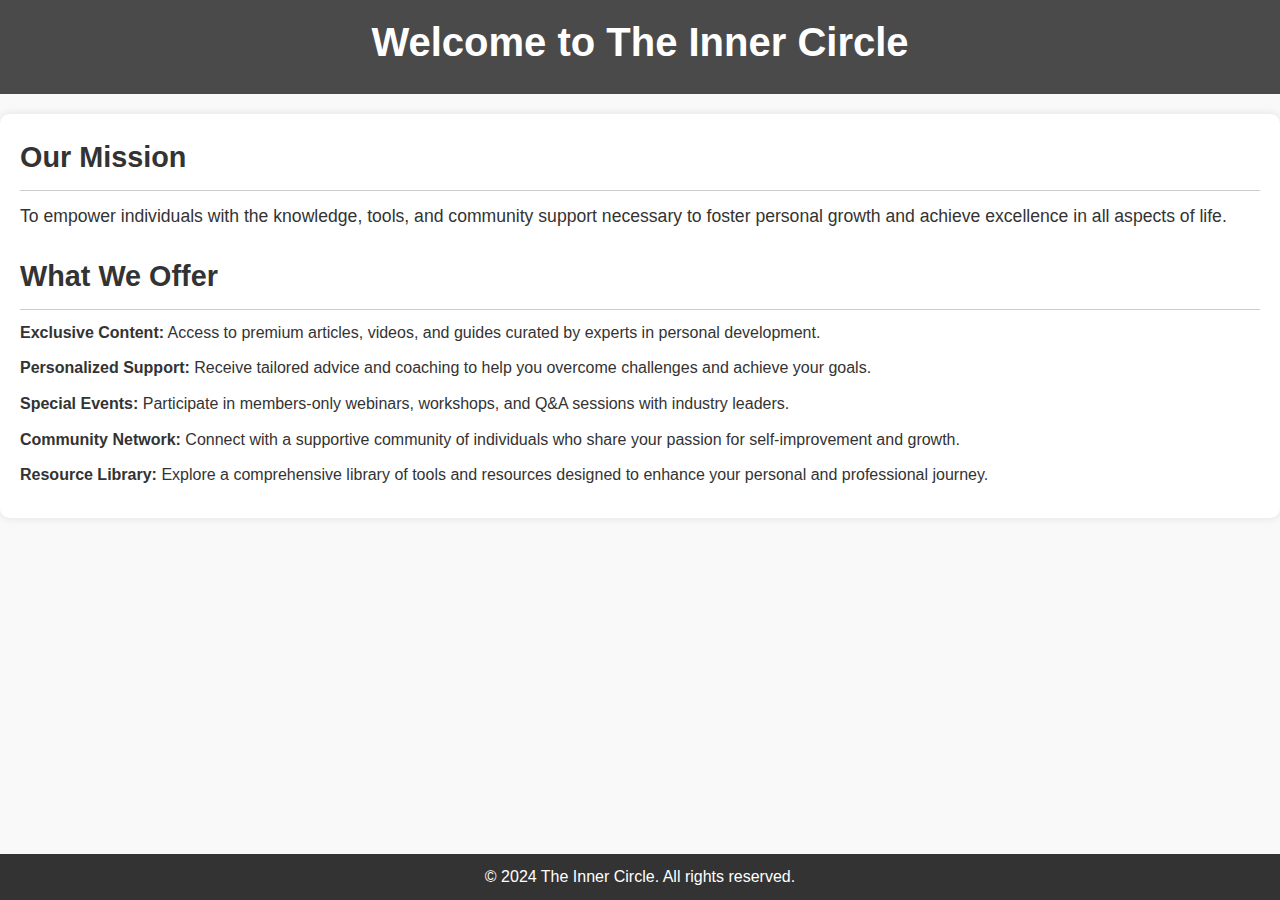
<file: about.html>
<!DOCTYPE html>
<html lang="en">
<head>
    <meta charset="UTF-8">
    <meta name="viewport" content="width=device-width, initial-scale=1.0">
    <title>About Us - The Inner Circle</title>
    <link rel="stylesheet" href="frank.css">
</head>
<body>
    <header>
        <h1>Welcome to The Inner Circle</h1>
    </header>
    <main>
        <section class="mission">
            <h2>Our Mission</h2>
            <p>To empower individuals with the knowledge, tools, and community support necessary to foster personal growth and achieve excellence in all aspects of life.</p>
        </section>
        <section class="offer">
            <h2>What We Offer</h2>
            <ul>
                <li><strong>Exclusive Content:</strong> Access to premium articles, videos, and guides curated by experts in personal development.</li>
                <li><strong>Personalized Support:</strong> Receive tailored advice and coaching to help you overcome challenges and achieve your goals.</li>
                <li><strong>Special Events:</strong> Participate in members-only webinars, workshops, and Q&A sessions with industry leaders.</li>
                <li><strong>Community Network:</strong> Connect with a supportive community of individuals who share your passion for self-improvement and growth.</li>
                <li><strong>Resource Library:</strong> Explore a comprehensive library of tools and resources designed to enhance your personal and professional journey.</li>
            </ul>
        </section>
    </main>
    <footer>
        <p>&copy; 2024 The Inner Circle. All rights reserved.</p>
    </footer>
</body>
</html>
</file>
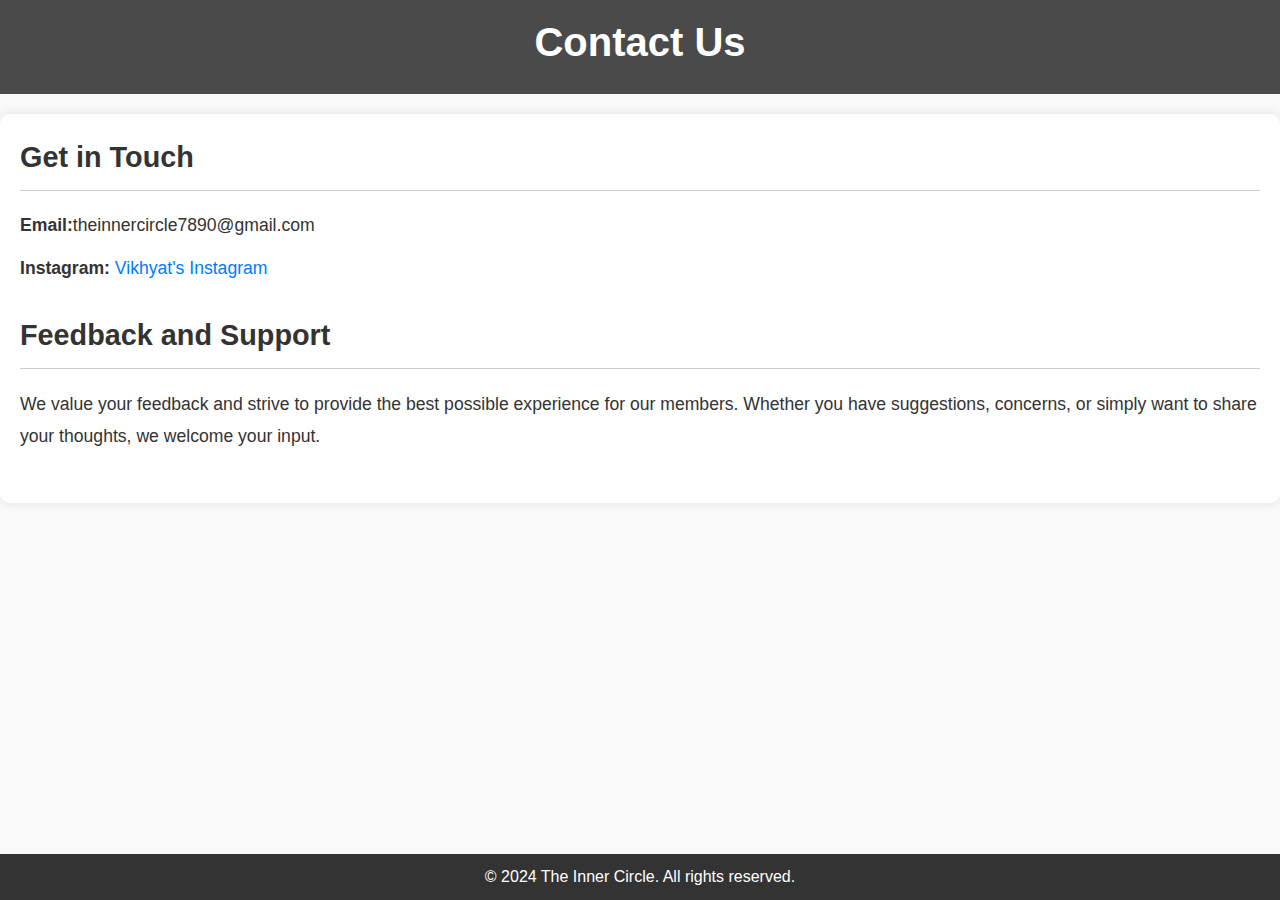
<file: contacts.html>
<!DOCTYPE html>
<html lang="en">
<head>
    <meta charset="UTF-8">
    <meta name="viewport" content="width=device-width, initial-scale=1.0">
    <title>Contact Us - The Inner Circle</title>
    <link rel="stylesheet" href="frank.css">
</head>
<body>
    <header>
        <h1>Contact Us</h1>
    </header>
    <main>
        <section class="contact-info">
            <h2>Get in Touch</h2>
            <ul>
                <li><strong>Email:</strong>theinnercircle7890@gmail.com</li>
                
                <li><strong>Instagram:</strong> <a href="https://www.instagram.com/honestly_vikh?igsh=MTRwbjhyZjRxeTVmdw==" target="_blank">Vikhyat's Instagram</a></li>
                
                
                
            </ul>
        </section>
        <section class="feedback">
            <h2>Feedback and Support</h2>
            <p>We value your feedback and strive to provide the best possible experience for our members. Whether you have suggestions, concerns, or simply want to share your thoughts, we welcome your input.</p>
        </section>
    </main>
    <footer>
        <p>&copy; 2024 The Inner Circle. All rights reserved.</p>
    </footer>
</body>
</html>
</file>
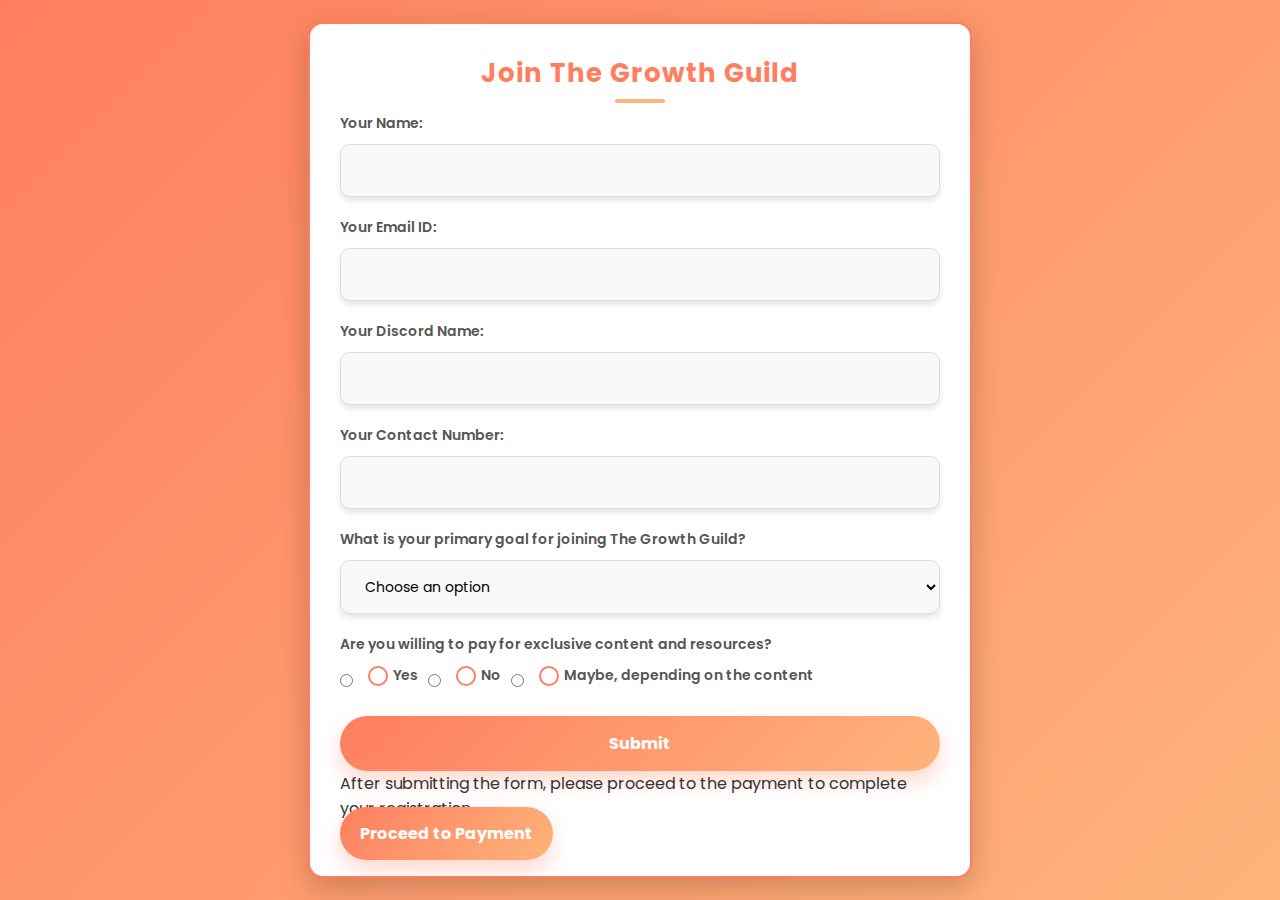
<file: form.html>
<!DOCTYPE html>
<html lang="en">
<head>
    <meta charset="UTF-8">
    <meta name="viewport" content="width=device-width, initial-scale=1.0">
    <title>The Growth Guild Registration</title>
    <link rel="stylesheet" href="how.css">
    <link href="https://fonts.googleapis.com/css2?family=Poppins:wght@400;600;700&display=swap" rel="stylesheet">
</head>
<body>
  <div class="container">
    <h2>Join The Growth Guild</h2>
    <form action="https://formcarry.com/s/PFVeYo-l3Ug" method="POST" enctype="multipart/form-data">
      <input type="hidden" name="form-name" value="growthGuildForm">
      
      <div class="form-group">
        <label for="name">Your Name:</label>
        <input type="text" id="name" name="name" required>
      </div>

      <div class="form-group">
        <label for="email">Your Email ID:</label>
        <input type="email" id="email" name="email" required>
      </div>

      <div class="form-group">
        <label for="discord">Your Discord Name:</label>
        <input type="text" id="discord" name="discord" required>
      </div>

      <div class="form-group">
        <label for="contact">Your Contact Number:</label>
        <input type="tel" id="contact" name="contact" required>
      </div>

      <div class="form-group">
        <label for="goal">What is your primary goal for joining The Growth Guild?</label>
        <select id="goal" name="goal" required>
          <option value="">Choose an option</option>
          <option value="Personal Growth">Personal Growth</option>
          <option value="Networking">Networking</option>
          <option value="Learning New Skills">Learning New Skills</option>
          <option value="Other">Other (please specify)</option>
        </select>
      </div>

      <div class="form-group">
        <label>Are you willing to pay for exclusive content and resources?</label>
        <div class="radio-group">
          <input type="radio" id="payYes" name="pay" value="Yes" required>
          <label for="payYes">Yes</label>

          <input type="radio" id="payNo" name="pay" value="No">
          <label for="payNo">No</label>

          <input type="radio" id="payMaybe" name="pay" value="Maybe">
          <label for="payMaybe">Maybe, depending on the content</label>
        </div>
      </div>

      <button type="submit">Submit</button>
    </form>

    <p>After submitting the form, please proceed to the payment to complete your registration.</p>
    <a href="https://your-payment-form-link.com" class="button">Proceed to Payment</a>
  </div>
</body>
</html>
</file>
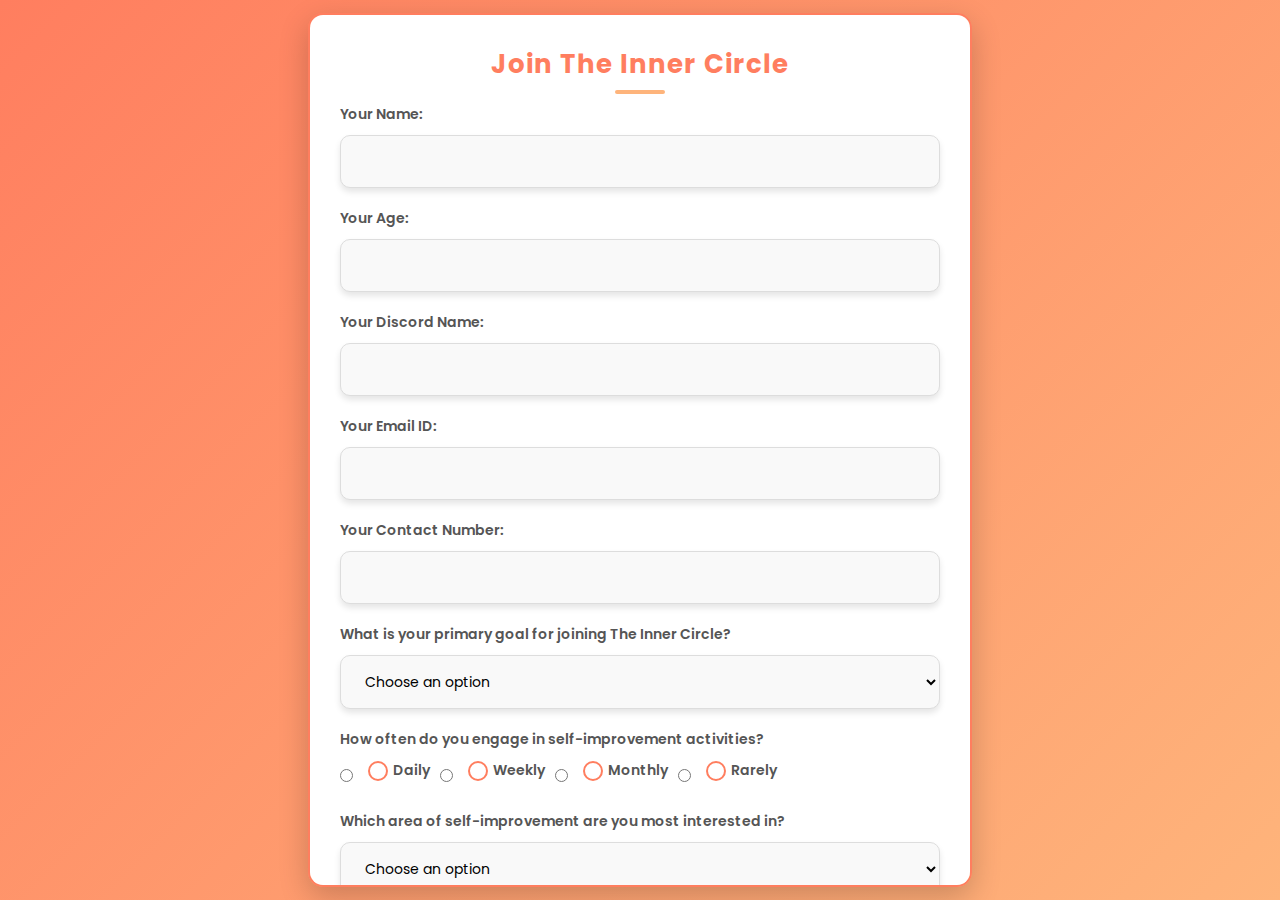
<file: form.html(og).html>
<!DOCTYPE html>
<html lang="en">
<head>
    <meta charset="UTF-8">
    <meta name="viewport" content="width=device-width, initial-scale=1.0">
    <title>The Inner Circle Registration</title>
    <link rel="stylesheet" href="rocky.css">
    <link href="https://fonts.googleapis.com/css2?family=Poppins:wght@400;600;700&display=swap" rel="stylesheet">
</head>
<body>
  <div class="container">
    <h2>Join The Inner Circle</h2>
    <form action=https://formcarry.com/s/PFVeYo-l3Ug method="POST" enctype="multipart/form-data" >
      <input type="hidden" name="form-name" value="innerCircleForm">
      <div class="form-group">
        <label for="name">Your Name:</label>
        <input type="text" id="name" name="name" required>
      </div>

      <div class="form-group">
        <label for="age">Your Age:</label>
        <input type="number" id="age" name="age" required>
      </div>

      <div class="form-group">
        <label for="discord">Your Discord Name:</label>
        <input type="text" id="discord" name="discord" required>
      </div>

      <div class="form-group">
        <label for="email">Your Email ID:</label>
        <input type="email" id="email" name="email" required>
      </div>

      <div class="form-group">
        <label for="contact">Your Contact Number:</label>
        <input type="tel" id="contact" name="contact" required>
      </div>

      <div class="form-group">
        <label for="goal">What is your primary goal for joining The Inner Circle?</label>
        <select id="goal" name="goal" required>
          <option value="">Choose an option</option>
          <option value="Personal Growth">Personal Growth</option>
          <option value="Networking">Networking</option>
          <option value="Learning New Skills">Learning New Skills</option>
          <option value="Other">Other (please specify)</option>
        </select>
      </div>

      <div class="form-group">
        <label>How often do you engage in self-improvement activities?</label>
        <div class="radio-group">
          <input type="radio" id="activityDaily" name="activity" value="Daily" required>
          <label for="activityDaily">Daily</label>

          <input type="radio" id="activityWeekly" name="activity" value="Weekly">
          <label for="activityWeekly">Weekly</label>

          <input type="radio" id="activityMonthly" name="activity" value="Monthly">
          <label for="activityMonthly">Monthly</label>

          <input type="radio" id="activityRarely" name="activity" value="Rarely">
          <label for="activityRarely">Rarely</label>
        </div>
      </div>

      <div class="form-group">
        <label>Which area of self-improvement are you most interested in?</label>
        <select id="interest" name="interest" required>
          <option value="">Choose an option</option>
          <option value="Mental Health">Mental Health</option>
          <option value="Physical Fitness">Physical Fitness</option>
          <option value="Financial Literacy">Financial Literacy</option>
          <option value="Emotional Intelligence">Emotional Intelligence</option>
        </select>
      </div>

      <div class="form-group">
        <label>What types of content would you like to see in The Inner Circle?</label>
        <div class="checkbox-group">
          <input type="checkbox" id="contentWorkshops" name="content" value="Workshops/Webinars">
          <label for="contentWorkshops">Workshops/Webinars</label>

          <input type="checkbox" id="contentArticles" name="content" value="Articles and Resources">
          <label for="contentArticles">Articles and Resources</label>

          <input type="checkbox" id="contentDiscussions" name="content" value="Group Discussions">
          <label for="contentDiscussions">Group Discussions</label>

          <input type="checkbox" id="contentChallenges" name="content" value="Challenges and Competitions">
          <label for="contentChallenges">Challenges and Competitions</label>
        </div>
      </div>

      <div class="form-group">
        <label>How do you prefer to connect with other members?</label>
        <select id="connect" name="connect" required>
          <option value="">Choose an option</option>
          <option value="Text Channels">Text Channels</option>
          <option value="Voice Channels">Voice Channels</option>
          <option value="Video Calls">Video Calls</option>
          <option value="In-person Meetups">In-person Meetups</option>
        </select>
      </div>

      <div class="form-group">
        <label>How did you hear about The Inner Circle?</label>
        <select id="referral" name="referral" required>
          <option value="">Choose an option</option>
          <option value="Social Media">Social Media</option>
          <option value="Friend or Referral">Friend or Referral</option>
          <option value="Online Search">Online Search</option>
          <option value="Other">Other (please specify)</option>
        </select>
      </div>

      <div class="form-group">
        <label>What motivates you the most to participate in self-improvement communities?</label>
        <select id="motivation" name="motivation" required>
          <option value="">Choose an option</option>
          <option value="Accountability">Accountability</option>
          <option value="Support and Encouragement">Support and Encouragement</option>
          <option value="Sharing Knowledge">Sharing Knowledge</option>
          <option value="Personal Challenges">Personal Challenges</option>
        </select>
      </div>

      <div class="form-group">
        <label>Which feature do you think is most important for our community?</label>
        <select id="communityFeature" name="communityFeature" required>
          <option value="">Choose an option</option>
          <option value="Access to Experts">Access to Experts</option>
          <option value="Resource Library">Resource Library</option>
          <option value="Community Events">Community Events</option>
          <option value="Member Spotlights">Member Spotlights</option>
        </select>
      </div>

      <div class="form-group">
        <label>What challenges do you face in your personal growth journey?</label>
        <div class="checkbox-group">
          <input type="checkbox" id="challengeTime" name="challenges" value="Lack of Time">
          <label for="challengeTime">Lack of Time</label>

          <input type="checkbox" id="challengeMotivation" name="challenges" value="Motivation">
          <label for="challengeMotivation">Motivation</label>

          <input type="checkbox" id="challengeResources" name="challenges" value="Resources">
          <label for="challengeResources">Resources</label>

          <input type="checkbox" id="challengeSupport" name="challenges" value="Community Support">
          <label for="challengeSupport">Community Support</label>
        </div>
      </div>

      <div class="form-group">
        <label>Are you willing to pay for exclusive content and resources?</label>
        <div class="radio-group">
          <input type="radio" id="payYes" name="pay" value="Yes" required>
          <label for="payYes">Yes</label>

          <input type="radio" id="payNo" name="pay" value="No">
          <label for="payNo">No</label>

          <input type="radio" id="payMaybe" name="pay" value="Maybe">
          <label for="payMaybe">Maybe, depending on the content</label>
        </div>
      </div>

      <button type="submit">Submit</button>
      <div style="display:none">
        <input type="text" name="bot-field">
      </div>
    </form>
  </div>
</body>
</html>
</file>
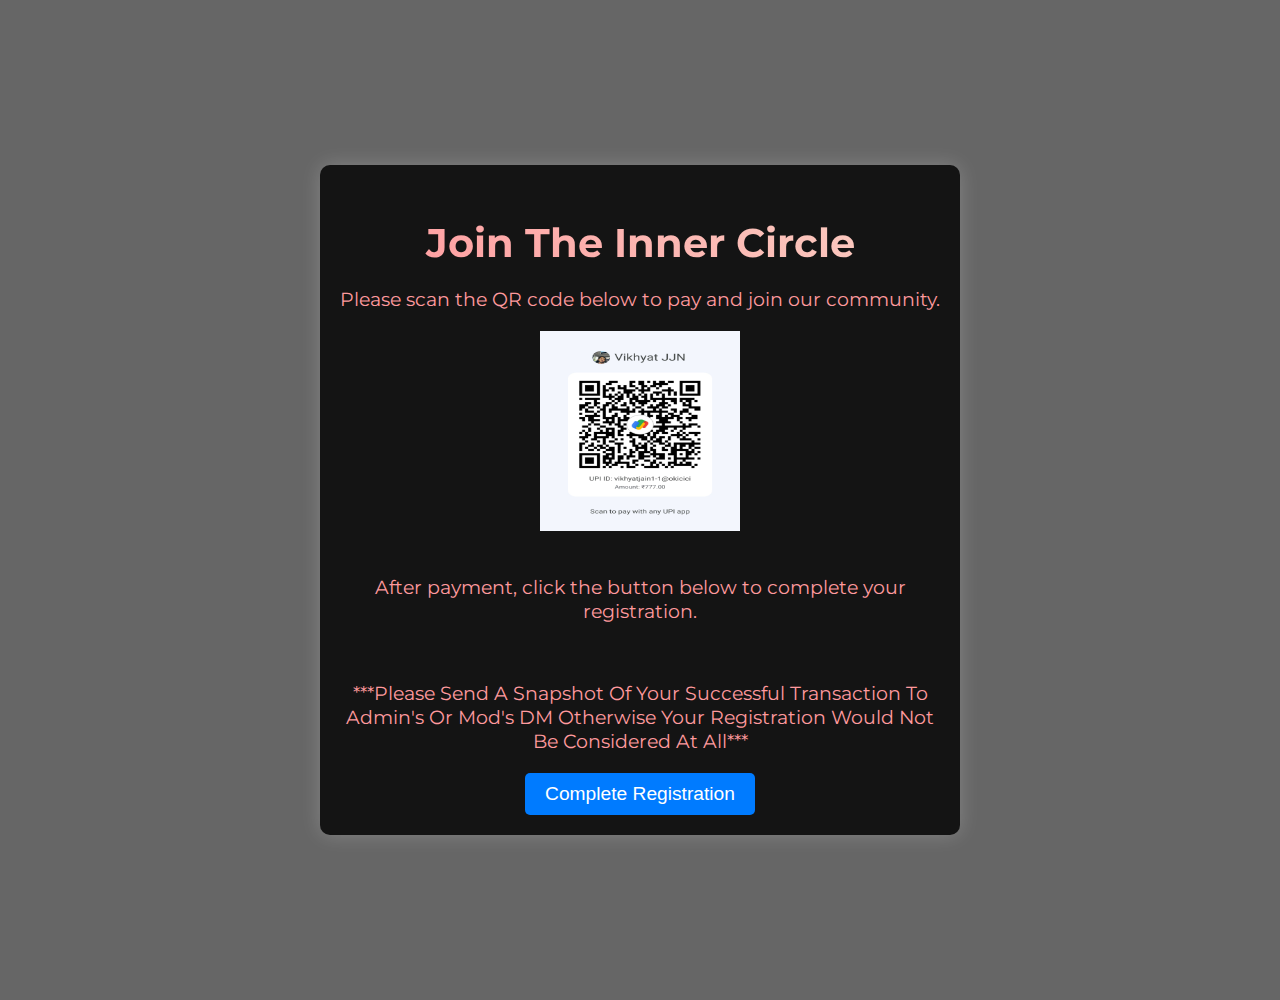
<file: profile.html>
<!DOCTYPE html>
<html lang="en">
<head>
    <meta charset="UTF-8">
    <meta name="viewport" content="width=device-width, initial-scale=1.0">
    <title>The Inner Circle - Payment Gateway</title>
    <link rel="stylesheet" href="https://fonts.googleapis.com/css2?family=Montserrat:wght@400;600;700&display=swap">
    <style>
        body, html {
            height: 100%;
            margin: 0;
            font-family: 'Montserrat', sans-serif;
            background-image: url('https://png.pngtree.com/thumb_back/fh260/background/20220217/pngtree-blue-technology-background-in-the-era-of-aesthetic-technology-and-intelligence-image_945156.jpg');
            background-size: cover;
            background-position: center;
            color: white;
            text-align: center;
        }

        .form-container {
            display: flex;
            flex-direction: column;
            justify-content: center;
            align-items: center;
            height: 100vh;
            padding: 50px 20px;
            background: rgba(0, 0, 0, 0.6);
            animation: fadeIn 2s ease-in-out;
        }

        .form-container .content {
            max-width: 600px;
            width: 100%;
            padding: 20px;
            border-radius: 10px;
            background: rgba(0, 0, 0, 0.8);
            box-shadow: 0 0 20px rgba(255, 255, 255, 0.2);
            text-align: center;
        }

        .form-container h2 {
            font-size: 2.5em;
            font-weight: 700;
            margin-bottom: 20px;
            background: linear-gradient(45deg, #ff9a9e, #fad0c4);
            -webkit-background-clip: text;
            -webkit-text-fill-color: transparent;
        }

        .form-container p {
            font-size: 1.2em;
            margin-bottom: 20px;
            color: #ff9a9e;
        }

        .form-container img {
            width: 200px;
            height: 200px;
            margin-bottom: 20px;
        }

        .form-container button {
            padding: 10px 20px;
            font-size: 1.2em;
            color: white;
            background-color: #007BFF;
            border: none;
            border-radius: 5px;
            cursor: pointer;
            transition: background-color 0.3s, transform 0.3s;
            animation: bounce 2s infinite;
            display: none;
        }

        .form-container button.active {
            display: inline-block;
        }

        .form-container button:hover {
            background-color: #0056b3;
            transform: scale(1.1);
        }

        @keyframes bounce {
            0%, 100% {
                transform: translateY(0);
            }
            50% {
                transform: translateY(-10px);
            }
        }

        @keyframes fadeIn {
            from {
                opacity: 0;
            }
            to {
                opacity: 1;
            }
        }
    </style>
    <script>
        // Simulated check for payment completion
        function checkPaymentCompletion() {
            // Replace with actual logic to check payment status
            const paymentCompleted = true; // Example: Assume payment is completed
            
            if (paymentCompleted) {
                document.getElementById('completion-button').classList.add('active');
            } else {
                setTimeout(checkPaymentCompletion, 2000); // Check again after 2 seconds if payment not completed
            }
        }

        // Start checking payment status on page load
        window.onload = function() {
            checkPaymentCompletion();
        };
    </script>
</head>
<body>
    <div class="form-container">
        <div class="content">
            <h2>Join The Inner Circle</h2>
            <p>Please scan the QR code below to pay and join our community.</p>
            <img src="WhatsApp Image 2024-07-16 at 14.11.41_267538b4.jpg" alt="Google Pay QR Code">
            <p>After payment, click the button below to complete your registration.</p>
            <br>
            <p>***Please Send A Snapshot Of Your Successful Transaction To Admin's Or Mod's DM Otherwise Your Registration Would Not Be Considered At All***</p>
            <button id="completion-button" onclick="window.location.href='form.html(og).html'">Complete Registration</button>
        </div>
    </div>
</body>
</html>
</file>
<file: frank.css>
/* Reset default browser styles */
* {
    margin: 0;
    padding: 0;
    box-sizing: border-box;
}

/* Body and general styling */
body {
    font-family: 'Segoe UI', Tahoma, Geneva, Verdana, sans-serif;
    line-height: 1.6;
    background-color: #f9f9f9;
    color: #333;
    margin: 0;
    padding: 0;
}

.container {
    max-width: 960px;
    margin: 0 auto;
    padding: 20px;
}

/* Header */
header {
    background-color: rgba(0, 0, 0, 0.7);
    color: #fff;
    padding: 10px 0;
    text-align: center;
}

header h1 {
    font-size: 2.5em;
    margin-bottom: 10px;
}

/* Main content */
main {
    background-color: rgba(255, 255, 255, 0.9);
    border-radius: 10px;
    box-shadow: 0 0 10px rgba(0, 0, 0, 0.1);
    padding: 20px;
    margin-top: 20px;
}

main h2 {
    color: #333;
    font-size: 1.8em;
    margin-bottom: 10px;
    border-bottom: 1px solid #ccc;
    padding-bottom: 10px;
}

main p {
    font-size: 1.1em;
    line-height: 1.8;
    margin-bottom: 20px;
}

/* Lists and links */
ul {
    list-style-type: none;
    margin-left: 0;
    padding-left: 0;
}

ul li {
    margin-bottom: 10px;
}

a {
    color: #007bff;
    text-decoration: none;
    position: relative;
    transition: color 0.3s ease;
    cursor: pointer;
}

a:hover {
    color: #0044cc;
}

/* Contact info section */
.contact-info {
    margin-bottom: 30px;
}

.contact-info ul {
    font-size: 1.1em;
}

.contact-info ul li {
    margin-bottom: 15px;
}

.contact-info h2 {
    color: #333;
    font-size: 1.8em;
    margin-bottom: 20px;
    border-bottom: 1px solid #ccc;
    padding-bottom: 10px;
}

/* Feedback section */
.feedback {
    margin-bottom: 30px;
}

.feedback h2 {
    color: #333;
    font-size: 1.8em;
    margin-bottom: 20px;
    border-bottom: 1px solid #ccc;
    padding-bottom: 10px;
}

/* Footer */
footer {
    background-color: #333;
    color: #fff;
    text-align: center;
    padding: 10px 0;
    position: fixed;
    bottom: 0;
    width: 100%;
}

@media (max-width: 768px) {
    main {
        padding: 15px;
    }
    header h1 {
        font-size: 2em;
    }
    main h2 {
        font-size: 1.5em;
    }
    main p {
        font-size: 1em;
    }
}
</file>
<file: how.css>
/* Reset some default styles */
body, h2, p, input, select, label, button {
    margin: 0;
    padding: 0;
    box-sizing: border-box;
    font-family: 'Poppins', sans-serif;
  }
  
  body {
    background: linear-gradient(135deg, #ff7e5f 0%, #feb47b 100%);
    display: flex;
    justify-content: center;
    align-items: center;
    height: 100vh;
    padding: 20px;
    overflow: hidden;
    color: #333;
  }
  
  .container {
    background: white;
    padding: 30px;
    border-radius: 15px;
    box-shadow: 0 10px 30px rgba(0, 0, 0, 0.2);
    width: 100%;
    max-width: 600px;
    overflow-y: auto;
    max-height: 90vh;
    animation: fadeIn 1s ease-in-out;
    border: 2px solid #ff7e5f;
  }
  
  h2 {
    text-align: center;
    color: #ff7e5f;
    margin-bottom: 20px;
    font-size: 26px;
    font-weight: 700;
    letter-spacing: 1px;
    position: relative;
  }
  
  h2:before {
    content: '';
    position: absolute;
    width: 50px;
    height: 4px;
    background: #feb47b;
    bottom: -10px;
    left: 50%;
    transform: translateX(-50%);
    border-radius: 2px;
  }
  
  form {
    display: grid;
    gap: 20px;
  }
  
  .form-group {
    display: flex;
    flex-direction: column;
  }
  
  label {
    font-weight: 600;
    margin-bottom: 10px;
    color: #555;
    font-size: 14px;
    transition: color 0.3s;
  }
  
  input[type="text"],
  input[type="email"],
  input[type="tel"],
  select {
    width: 100%;
    padding: 15px 20px;
    border: 1px solid #ddd;
    border-radius: 10px;
    font-size: 14px;
    transition: all 0.3s;
    background: #f9f9f9;
    box-shadow: 0 4px 6px rgba(0, 0, 0, 0.1);
  }
  
  input[type="text"]:focus,
  input[type="email"]:focus,
  input[type="tel"]:focus,
  select:focus {
    border-color: #ff7e5f;
    box-shadow: 0 0 10px rgba(255, 126, 95, 0.5);
    outline: none;
    background: #fff;
  }
  
  .radio-group,
  .checkbox-group {
    display: flex;
    flex-wrap: wrap;
    gap: 10px;
  }
  
  .radio-group input,
  .checkbox-group input {
    margin-right: 5px;
  }
  
  .radio-group label,
  .checkbox-group label {
    font-size: 14px;
    color: #555;
    cursor: pointer;
    position: relative;
    padding-left: 25px;
  }
  
  .radio-group label:before,
  .checkbox-group label:before {
    content: '';
    position: absolute;
    left: 0;
    top: 50%;
    transform: translateY(-50%);
    width: 16px;
    height: 16px;
    border: 2px solid #ff7e5f;
    border-radius: 50%;
    background: #fff;
  }
  
  .radio-group input:checked + label:before {
    background: #ff7e5f;
    box-shadow: 0 0 0 3px rgba(255, 126, 95, 0.2);
  }
  
  .checkbox-group label:before {
    border-radius: 4px;
  }
  
  .checkbox-group input:checked + label:before {
    background: #ff7e5f;
    box-shadow: 0 0 0 3px rgba(255, 126, 95, 0.2);
  }
  
  button,
  .button {
    background: linear-gradient(135deg, #ff7e5f 0%, #feb47b 100%);
    color: white;
    border: none;
    padding: 15px 20px;
    font-size: 16px;
    font-weight: bold;
    border-radius: 50px;
    cursor: pointer;
    transition: all 0.3s;
    box-shadow: 0 10px 20px rgba(255, 126, 95, 0.3);
    text-decoration: none;
    text-align: center;
  }
  
  button:hover,
  .button:hover {
    background: linear-gradient(135deg, #feb47b 0%, #ff7e5f 100%);
    box-shadow: 0 15px 30px rgba(255, 126, 95, 0.4);
    transform: translateY(-2px);
  }
  
  @keyframes fadeIn {
    from {
      opacity: 0;
      transform: translateY(-20px);
    }
    to {
      opacity: 1;
      transform: translateY(0);
    }
  }
</file>
<file: rocky.css>
/* Reset some default styles */
body, h2, p, input, select, label, button {
  margin: 0;
  padding: 0;
  box-sizing: border-box;
  font-family: 'Poppins', sans-serif;
}

body {
  background: linear-gradient(135deg, #ff7e5f 0%, #feb47b 100%);
  display: flex;
  justify-content: center;
  align-items: center;
  height: 100vh;
  padding: 20px;
  overflow: hidden;
  color: #333;
}

.container {
  background: white;
  padding: 30px;
  border-radius: 15px;
  box-shadow: 0 10px 30px rgba(0, 0, 0, 0.2);
  width: 100%;
  max-width: 600px;
  overflow-y: auto;
  max-height: 90vh;
  animation: fadeIn 1s ease-in-out;
  border: 2px solid #ff7e5f;
}

h2 {
  text-align: center;
  color: #ff7e5f;
  margin-bottom: 20px;
  font-size: 26px;
  font-weight: 700;
  letter-spacing: 1px;
  position: relative;
}

h2:before {
  content: '';
  position: absolute;
  width: 50px;
  height: 4px;
  background: #feb47b;
  bottom: -10px;
  left: 50%;
  transform: translateX(-50%);
  border-radius: 2px;
}

form {
  display: grid;
  gap: 20px;
}

.form-group {
  display: flex;
  flex-direction: column;
}

label {
  font-weight: 600;
  margin-bottom: 10px;
  color: #555;
  font-size: 14px;
  transition: color 0.3s;
}

input[type="text"],
input[type="number"],
input[type="email"],
input[type="tel"],
select {
  width: 100%;
  padding: 15px 20px;
  border: 1px solid #ddd;
  border-radius: 10px;
  font-size: 14px;
  transition: all 0.3s;
  background: #f9f9f9;
  box-shadow: 0 4px 6px rgba(0, 0, 0, 0.1);
}

input[type="text"]:focus,
input[type="number"]:focus,
input[type="email"]:focus,
input[type="tel"]:focus,
select:focus {
  border-color: #ff7e5f;
  box-shadow: 0 0 10px rgba(255, 126, 95, 0.5);
  outline: none;
  background: #fff;
}

.radio-group,
.checkbox-group {
  display: flex;
  flex-wrap: wrap;
  gap: 10px;
}

.radio-group input,
.checkbox-group input {
  margin-right: 5px;
}

.radio-group label,
.checkbox-group label {
  font-size: 14px;
  color: #555;
  cursor: pointer;
  position: relative;
  padding-left: 25px;
}

.radio-group label:before,
.checkbox-group label:before {
  content: '';
  position: absolute;
  left: 0;
  top: 50%;
  transform: translateY(-50%);
  width: 16px;
  height: 16px;
  border: 2px solid #ff7e5f;
  border-radius: 50%;
  background: #fff;
}

.radio-group input:checked + label:before {
  background: #ff7e5f;
  box-shadow: 0 0 0 3px rgba(255, 126, 95, 0.2);
}

.checkbox-group label:before {
  border-radius: 4px;
}

.checkbox-group input:checked + label:before {
  background: #ff7e5f;
  box-shadow: 0 0 0 3px rgba(255, 126, 95, 0.2);
}

button {
  background: linear-gradient(135deg, #ff7e5f 0%, #feb47b 100%);
  color: white;
  border: none;
  padding: 15px 20px;
  font-size: 16px;
  font-weight: bold;
  border-radius: 50px;
  cursor: pointer;
  transition: all 0.3s;
  box-shadow: 0 10px 20px rgba(255, 126, 95, 0.3);
}

button:hover {
  background: linear-gradient(135deg, #feb47b 0%, #ff7e5f 100%);
  box-shadow: 0 15px 30px rgba(255, 126, 95, 0.4);
  transform: translateY(-2px);
}

@keyframes fadeIn {
  from {
    opacity: 0;
    transform: translateY(-20px);
  }
  to {
    opacity: 1;
    transform: translateY(0);
  }
}
</file>
